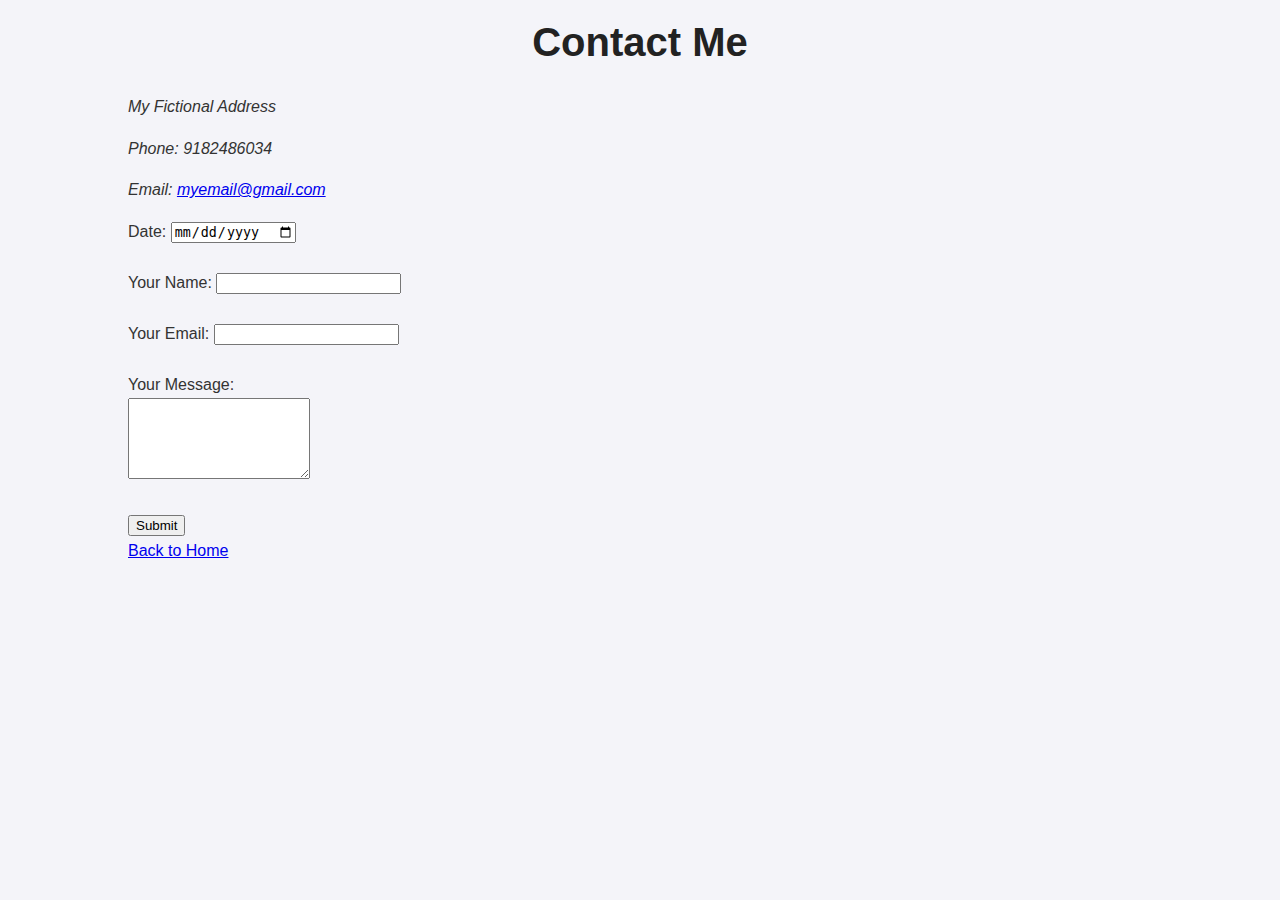
<file: contact.html>
<!DOCTYPE html>
<html lang="en">
<head>
    <meta charset="UTF-8">
    <meta name="viewport" content="width=device-width, initial-scale=1.0">
    <title>Contact Me</title>
    <link rel="stylesheet" href="styles.css">
</head>
<body>
    <div class="container">
        <header>
            <h1>Contact Me</h1>
        </header>
        <address>
            <p>My Fictional Address</p>
            <p>Phone: 9182486034</p>
            <p>Email: <a href="mailto:nomaanshaik04@gmail.com">myemail@gmail.com</a></p>
        </address>
        <form action="#" method="POST">
            <label for="date">Date:</label>
            <input type="date" id="date" name="date" required><br><br>
            <label for="name">Your Name:</label>
            <input type="text" id="name" name="name" required><br><br>
            <label for="email">Your Email:</label>
            <input type="email" id="email" name="email" required><br><br>
            <label for="message">Your Message:</label><br>
            <textarea id="message" name="message" rows="5" required></textarea><br><br>
            <button type="submit">Submit</button>
        </form>
        <a href="index.html">Back to Home</a>
    </div>
</body>
</html>
</file>
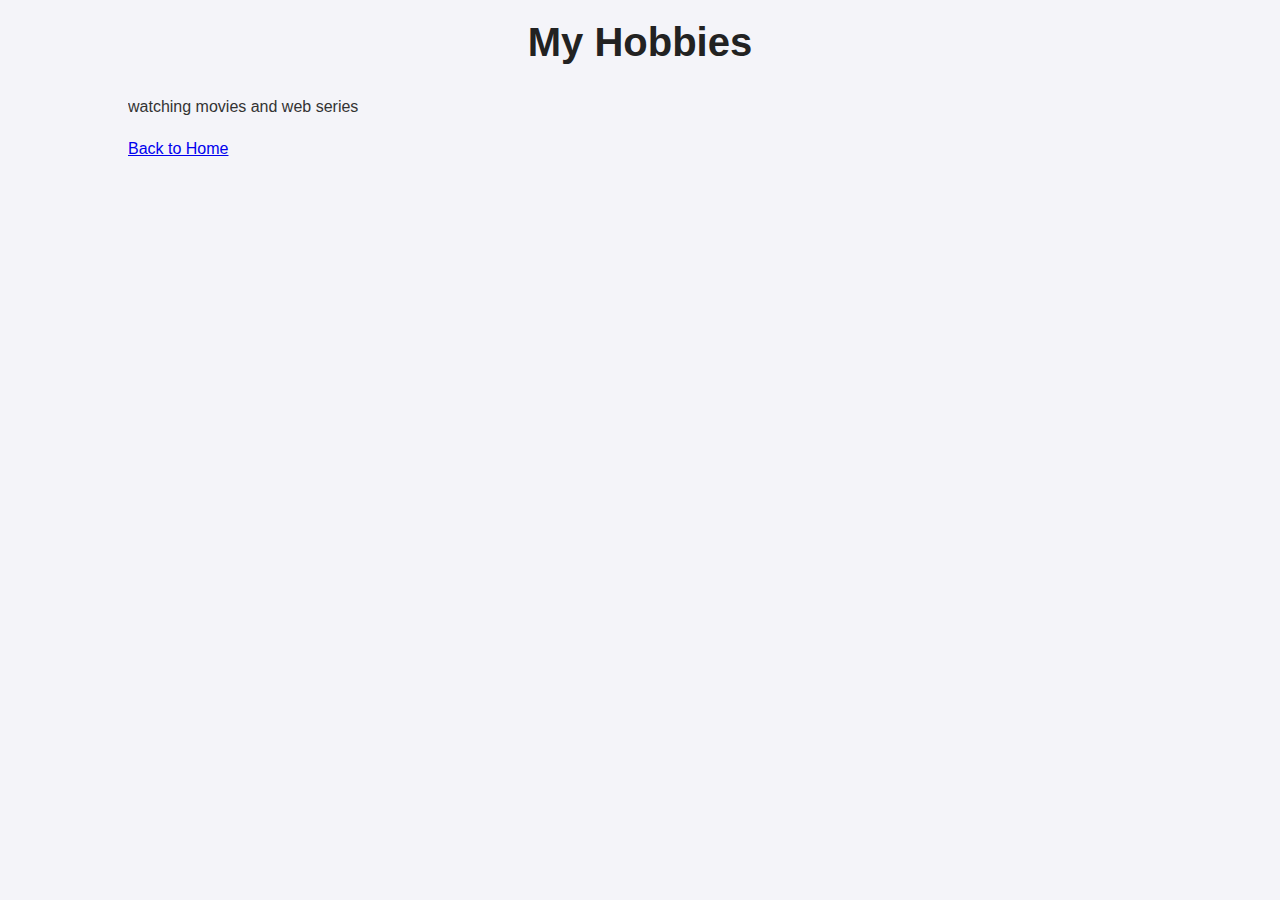
<file: hobbies.html>
<!DOCTYPE html>
<html lang="en">
<head>
    <meta charset="UTF-8">
    <meta name="viewport" content="width=device-width, initial-scale=1.0">
    <title>My Hobbies</title>
    <link rel="stylesheet" href="styles.css">
</head>
<body>
    <div class="container">
        <header>
            <h1>My Hobbies</h1>
        </header>
        <p>watching movies and web series</p>
        <a href="index.html">Back to Home</a>
    </div>
</body>
</html>
</file>
<file: styles.css>
/* General Styles */
body {
    font-family: Arial, sans-serif;
    line-height: 1.6;
    margin: 0;
    padding: 0;
    background-color: #f4f4f9;
    color: #333;
}

.container {
    width: 80%;
    margin: auto;
    overflow: hidden;
}

/* Header Section */
header {
    text-align: center;
    margin-bottom: 20px;
}

header h1 {
    font-size: 2.5em;
    margin: 10px 0;
    color: #222;
}

header p {
    font-size: 1.2em;
    margin: 10px 0;
}

/* Style for the profile photo */
.profile-photo {
    width: 150px;
    height: 150px;
    border-radius: 50%;
    border: 3px solid #333;
    margin-bottom: 15px;
    display: block;
    margin-left: auto;
    margin-right: auto;
}

/* Style for the heart emoji */
.heart {
    color: red;
}

/* Section Styles */
section {
    margin-bottom: 20px;
}

h2 {
    font-size: 1.8em;
    margin-bottom: 10px;
    color: #444;
}

ul {
    list-style: none;
    padding: 0;
}

ul li {
    font-size: 1.1em;
    margin: 5px 0;
}

/* Table Styles */
table {
    width: 100%;
    border-collapse: collapse;
    margin-bottom: 20px;
}

table th, table td {
    border: 1px solid #ddd;
    padding: 10px;
    text-align: left;
}

table th {
    background-color: #f4f4f4;
    color: #555;
}

/* Skill Stars */
.stars {
    color: gold;
    font-size: 1.2em;
}

/* Footer */
footer {
    text-align: center;
    margin-top: 20px;
    padding: 10px 0;
    border-top: 1px solid #ddd;
    font-size: 1.1em;
}

footer a {
    text-decoration: none;
    color: #007BFF;
    margin: 0 10px;
}

footer a:hover {
    text-decoration: underline;
}
</file>
